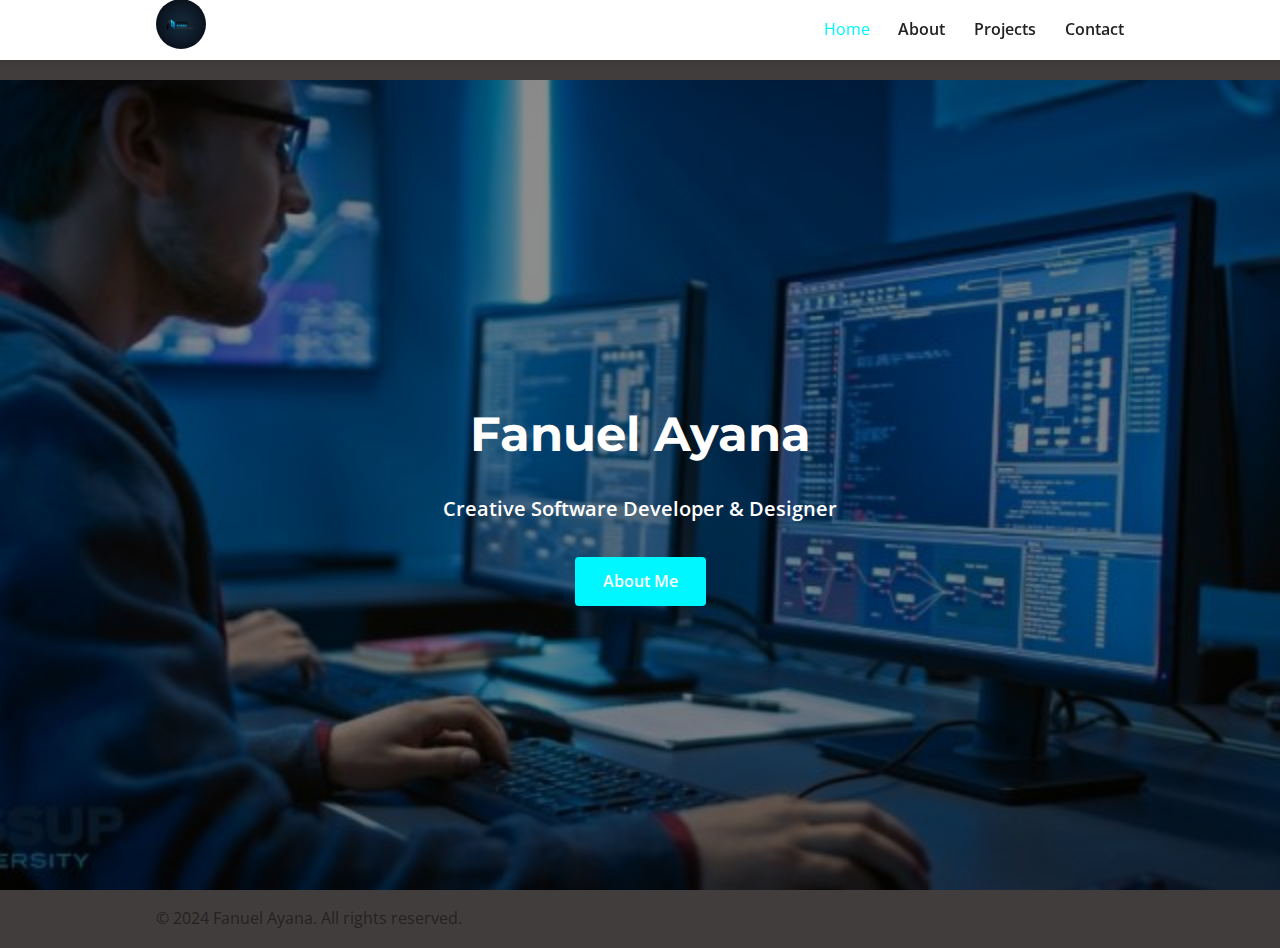
<file: index.html>
<!-- home.html -->
<!DOCTYPE html>
<html lang="en">
<head>
  <meta charset="UTF-8" />
  <meta name="viewport" content="width=device-width, initial-scale=1" />
  <title>Fanuel Ayana - Home</title>
  <link
    href="https://fonts.googleapis.com/css2?family=Montserrat:wght@700&family=Open+Sans&display=swap"
    rel="stylesheet"
  />
  <link
    rel="stylesheet"
    href="https://cdnjs.cloudflare.com/ajax/libs/font-awesome/6.4.0/css/all.min.css"
    crossorigin="anonymous"
  />
  <link rel="stylesheet" href="styles.css" />
  <script defer src="main.js"></script>
</head>
<body>

  <header class="header fixed-header">
    <nav class="nav container">
      <div class="log"> 
    <a href="home.html" class="nav__logo"> <img src="logo.jpg" alt="logo fan" id="leftlogo"></a>
</div>
      <ul class="nav__list" id="nav-list">
        <li><a href="index.html" nav__link active">Home</a></li>
        <li><a href="ab.html" class="nav__link">About</a></li>
        <li><a href="proj.html" class="nav__link">Projects</a></li>
        <li><a href="contacts.html" class="nav__link">Contact</a></li>
      </ul>
      <div class="nav__toggle" id="nav-toggle"><i class="fas fa-bars"></i></div>
    </nav>
  </header>

  <main>
    <section
      class="hero"
      id="hero" aria-label="Hero section with background" style="background-image: url('extra.jpg');
   background-position: center;
   background-repeat: no-repeat;
   background-size: cover;">
      <!-- Replace 'images/hero-bg-placeholder.jpg' with your actual background image path -->
      <div class="hero__content container">
      
        <h1 class="hero__title">Fanuel Ayana</h1>
        <p class="hero__tagline">Creative Software Developer & Designer</p>
        <a href="ab.html" class="btn btn-primary" 
          > About Me</a
        >
      </div>
    </section>
  </main>

  <footer class="footer container">
    <p>© 2024 Fanuel Ayana. All rights reserved.</p>
  </footer>
</body>
</html>
</file>
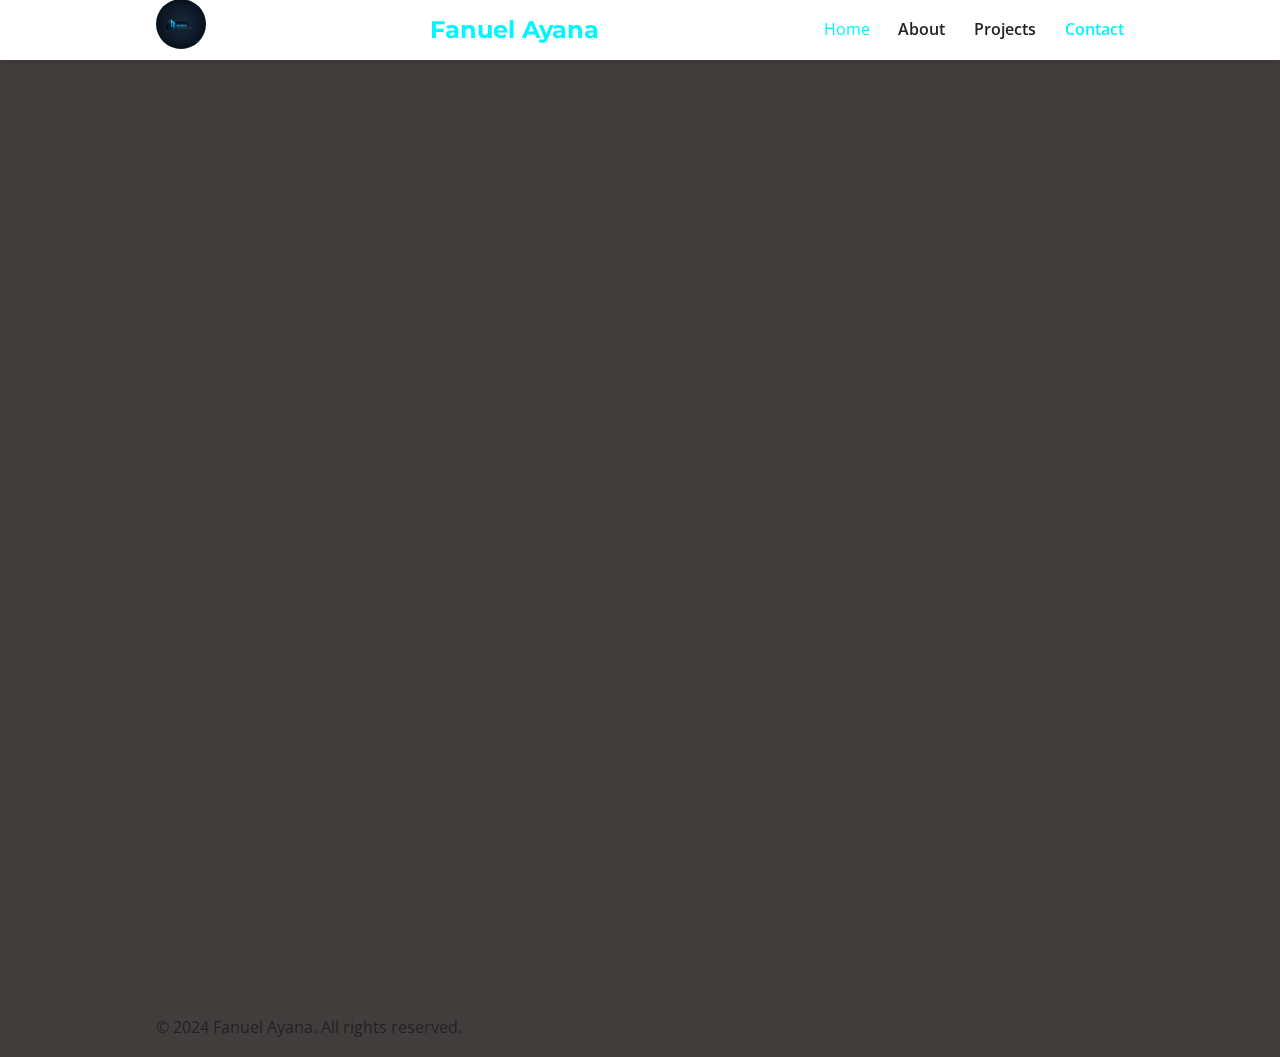
<file: contacts.html>
<!-- contact.html -->
<!DOCTYPE html>
<html lang="en">
<head>
  <meta charset="UTF-8" />
  <meta name="viewport" content="width=device-width, initial-scale=1" />
  <title>Fanuel Ayana - Contact</title>
  <link
    href="https://fonts.googleapis.com/css2?family=Montserrat:wght@700&family=Open+Sans&display=swap"
    rel="stylesheet"
  />
  <link
    rel="stylesheet"
    href="https://cdnjs.cloudflare.com/ajax/libs/font-awesome/6.4.0/css/all.min.css"
    crossorigin="anonymous"
  />
  <link rel="stylesheet" href="styles.css" />
  <script defer src="main.js"></script>
</head>
<body>
  <header class="header fixed-header">









    <nav class="nav container">

      <a href="home.html" class="nav__logo"> <img src="logo.jpg" alt="logo fan" id="leftlogo"></a>
      <a href="home.html" class="nav__logo">Fanuel Ayana</a>
      <ul class="nav__list" id="nav-list">
              <li><a href="index.html" nav__link active">Home</a></li>
        <li><a href="ab.html" class="nav__link">About</a></li>
        <li><a href="proj.html" class="nav__link">Projects</a></li>
        <li><a href="contacts.html" class="nav__link active">Contact</a></li>
      </ul>
      <div class="nav__toggle" id="nav-toggle"><i class="fas fa-bars"></i></div>
    </nav>
  </header>

  <main class="container main-content">
    <section class="contact-section fade-in">
      <div class="title">
     <h2>Contact Me</h2>
      </div>
      <form id="contactForm" novalidate>
        <div class="form-group">
          <label for="name">Name<span aria-hidden="true">*</span></label>
          <input
            type="text"
            id="name"
            name="name"
            placeholder="Your full name"
            required
            aria-required="true"
          />
          <small class="error-message" id="nameError"></small>
        </div>

        <div class="form-group">
          <label for="email">Email<span aria-hidden="true">*</span></label>
          <input
            type="email"
            id="email"
            name="email"
            placeholder="you@example.com"
            required
            aria-required="true"
          />
          <small class="error-message" id="emailError"></small>
        </div>

        <div class="form-group">
          <label for="message">Message<span aria-hidden="true">*</span></label>
          <textarea
            id="message"
            name="message"
            rows="5"
            placeholder="Write your message here"
            required
            aria-required="true"
          ></textarea>
          <small class="error-message" id="messageError"></small>
        </div>

        <button type="submit" class="btn btn-primary">Send Message</button>
        <p id="formSuccess" class="form-success" aria-live="polite"></p>
      </form>

      <div class="contact-info">
        <h3>Get in Touch</h3>
        <p><i class="fas fa-envelope"></i> fanuelayana6@gmail.com</p>
        <!-- Replace "fanuelayana6@gmail.com" with your actual email -->
        <p><i class="fas fa-phone"></i> +251932427914</p>
        <!-- Replace with your phone number-->
        <div class="social-links">
           <a href="https://tiktok.com/@mytypemenethiopia" target="_blank"><i class="fa-brands fa-tiktok"></i></a>
          <a href="https://linkedin.com/in/fanuelayana" target="_blank" rel="noopener"aria-label="LinkedIn"><i class="fab fa-linkedin"></i></a>
          <a href="https://github.com/fanuelayana6-cell" target="_blank" rel="noopener" aria-label="GitHub" ><i class="fab fa-github"></i
          ></a>
          <a href="https://telegram.com/nova212721" target="_blank" rel="noopener" aria-label="Twitter"
            ><i class="fab fa-telegram"></i
          ></a>
          <!-- Replace the above hrefs with your actual social profile links -->
        </div>
      </div>
    </section>
  </main>

  <footer class="footer container">
    <p>© 2024 Fanuel Ayana. All rights reserved.</p>
  </footer>
</body>
</html>
</file>
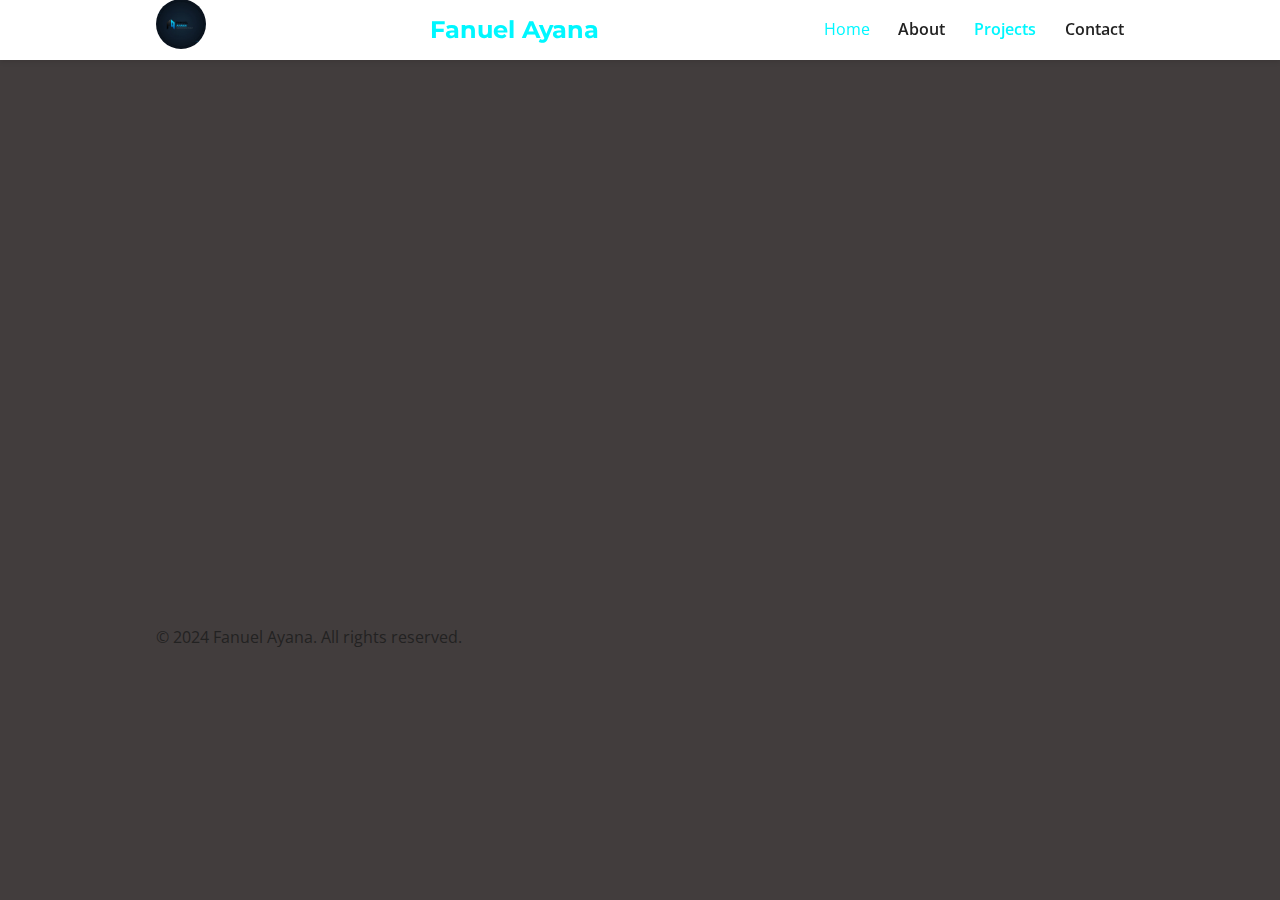
<file: proj.html>
<!DOCTYPE html>
<html lang="en">
<head>
  <meta charset="UTF-8" />
  <meta name="viewport" content="width=device-width, initial-scale=1" />
  <title>Fanuel Ayana - Projects</title>
  <link
    href="https://fonts.googleapis.com/css2?family=Montserrat:wght@700&family=Open+Sans&display=swap"
    rel="stylesheet"
  />
  <link
    rel="stylesheet"
    href="https://cdnjs.cloudflare.com/ajax/libs/font-awesome/6.4.0/css/all.min.css"
    crossorigin="anonymous"
  />
  <link rel="stylesheet" href="styles.css" />
  <script defer src="main.js"></script>
</head>
<body>
  <header class="header fixed-header">
    <nav class="nav container">
      <a href="home.html" class="nav__logo"> <img src="logo.jpg" alt="logo fan" id="leftlogo"></a>
      <a href="home.html" class="nav__logo">Fanuel Ayana</a>
      <ul class="nav__list" id="nav-list">
             <li><a href="index.html" nav__link active">Home</a></li>
        <li><a href="ab.html" class="nav__link">About</a></li>
        <li><a href="proj.html" class="nav__link active">Projects</a></li>
        <li><a href="contacts.html" class="nav__link">Contact</a></li>
      </ul>
      <div class="nav__toggle" id="nav-toggle"><i class="fas fa-bars"></i></div>
    </nav>
  </header>

  <main class="container main-content">
    <section class="projects-section fade-in">
      <h2>Projects</h2>
      <div class="projects-grid">
        <article class="project-card">
          <div class="project-image-wrapper">
            <img
              src="airline.jpg"
              alt="Project 1 Screenshot"
              loading="lazy"
            />
            <div class="project-icon"><i class="fas fa-code"></i></div>
          </div>
          <h3>Airline Reservation</h3>
          <p>
            A responsive multi-page website showcasing modern design and
            smooth user experience.
          </p>
          <a
            href=" https://github.com/fanuelayana6-cell/air-line-reservation-manegment-system/blob/ffda47be3de38b4578e0a6d8687b7351bcb3d358/DB%20group%204%20project.doc"
            target="_blank"
            rel="noopener"
            class="btn btn-secondary"
            >View Demo</a
          >
        </article>

        <article class="project-card">
          <div class="project-image-wrapper">
            <img
              src="hospital.png"
              alt="Project 2 Screenshot"
              loading="lazy"
            />
            <div class="project-icon"><i class="fas fa-mobile-alt"></i></div>
          </div>
          <h3>hospital management system</h3>
          <p>
            A mobile-first web application focused on delivering seamless
            user interactions.
          </p>
          <a
            href="#"
            target="_blank"
            rel="noopener"
            class="btn btn-secondary"
            >View Demo</a
          >
      
        </article>

        <article class="project-card">
          <div class="project-image-wrapper">
            <img
              src="student.jpg"
              alt="Project 3 Screenshot"
              loading="lazy"
            />
            <div class="project-icon"><i class="fas fa-database"></i></div>
          </div>
          <h3>student management system</h3>
          <p>
            A backend API service with robust database integration and
            authentication.
          </p>
          <a href="https://github.com/fanuelayana6-cell/Student-Grade-manegment-System-in-c-/blob/abe54a6871b9bdd06f24ca45c97d04d1d8490bb2/Student%20grade%20management%20system%20%20(1).cpp"
            target="_blank"
            rel="noopener"
            class="btn btn-secondary"
            >View Demo</a
          >
        </article>
      </div>
    </section>
  </main>

  <footer class="footer container">
    <p>© 2024 Fanuel Ayana. All rights reserved.</p>
  </footer>
</body>

</html>
</file>
<file: styles.css>
/* css/style.css */
:root {
  --color-primary: #00f7ff;
  --color-secondary: #64c4d4;
  --color-bg: #423d3d;
  --color-text: #222;
  --color-light-text: #f5f0f0;
  --font-heading: 'Montserrat', sans-serif;
  --font-body: 'Open Sans', sans-serif;
  --transition-speed: 0.3s;
}

*,
*::before,
*::after {
  box-sizing: border-box;
}

body {
  margin: 0;
  font-family: var(--font-body);
  background: var(--color-bg);
  color: var(--color-text);
  line-height: 1.6;
  -webkit-font-smoothing: antialiased;
  -moz-osx-font-smoothing: grayscale;
  scroll-behavior: smooth;
   
}

a {
  color: var(--color-primary);
  text-decoration: none;
  transition: color var(--transition-speed);
}

a:hover,
a:focus {
  color: var(--color-secondary);
}

.container {
  max-width: 1000px;
  margin: 0 auto;
  padding: 0 1rem;
}

.header {
  background: #fff;
  box-shadow: 0 2px 5px rgb(0 0 0 / 0.1);
  z-index: 1000;
}

.fixed-header {
  position: fixed;
  width: 100%;
  top: 0;
  left: 0;
}

.nav {
  display: flex;
  justify-content: space-between;
  align-items: center;
  height: 60px;
}


.nav__logo {
  left: auto;
  font-family: var(--font-heading);
  font-weight: 700;
  font-size: 1.5rem;
  color: var(--color-primary);
  align-items: center;
}
.nav__logo #leftlogo{
  width: 50px;
  height: 50px;
  border-radius: 50%;
  align-items: center;
  margin-left: 0%;
}

.nav__list {
  list-style: none;
  display: flex;

  gap: 1.8rem;
  margin: 0;
  padding: 0;
}

.nav__link {
  font-weight: 600;
  font-size: 1rem;
  padding: 0.5rem 0;
  position: relative;
  color: var(--color-text);
}

.nav__link.active,
.nav__link:hover,
.nav__link:focus {
  color: var(--color-primary);
}

.nav__toggle {
  display: none;
  font-size: 1.5rem;
  cursor: pointer;
}


main {
  padding-top: 80px;
}

/* Hero Section */
.hero {
  height: 90vh;
  background-size: cover;
  background-position: center;
  position: relative;
  color: #fff;
  display: flex;
  align-items: center;
  text-align: center;
}
.right_image{
height: 150px;
width: 150px;
border: 1px solid skyblue;
box-shadow: rgba(133, 206, 228, 0.45);
}

.hero::after {
  content: '';
  position: absolute;
  inset: 0;
  background: rgba(0, 0, 0, 0.45);
  z-index: 0;
}

.hero__content {
  position: relative;
  z-index: 1;
  max-width: 700px;
  margin: 0 auto;
}

.hero__title {
  font-family: var(--font-heading);
  font-size: 3rem;
  margin-bottom: 0.5rem;
}

.hero__tagline {
  font-size: 1.25rem;
  margin-bottom: 2rem;
  font-weight: 600;
}

.btn {
  display: inline-block;
  padding: 0.75rem 1.75rem;
  border-radius: 4px;
  font-weight: 600;
  cursor: pointer;
  border: none;
  text-align: center;
  user-select: none;
  transition: background-color var(--transition-speed);
  font-family: var(--font-body);
}

.btn-primary {
  background-color: var(--color-primary);
  color: #fff;
}

.btn-primary:hover,
.btn-primary:focus {
  background-color: var(--color-secondary);
}

.btn-secondary {
  background-color: transparent;
  border: 2px solid var(--color-primary);
  color: var(--color-primary);
}

.btn-secondary:hover,
.btn-secondary:focus {
  background-color: var(--color-primary);
  color: #fff;
}
.footer container{
    background-color: black;
}

/* About Section */
.about-section {
  padding: 2rem 0 4rem;
}

.about-content {
  display: flex;
  flex-wrap: wrap;
  gap: 2rem;
  align-items: center;
  margin-top: 100px;
  margin-bottom: 2rem;
}

.about-photo img {
  width: 250px;
  border-radius: 10px;
  object-fit: cover;
  box-shadow: 0 4px 10px rgb(0 0 0 / 0.1);
}
#abheader
{
  padding: 50px 0 0 0;
  color: #00f7ff;
 text-align: center;
}
.about-text {
  flex: 1;
  min-width: 250px;
  font-size: 1rem;
  color: var(--color-light-text);
}

.skills-list {
  display: flex;
  flex-wrap: wrap;
  gap: 1.5rem;
  list-style: none;
  padding: 0;
  margin: 0;
  font-weight: 600;
  color: var(--color-text);
}

.skills-list li {
  display: flex;
  align-items: center;
  gap: 0.5rem;
  font-size: 1.1rem;
}

.skill-icon {
  color: var(--color-primary);
  font-size: 1.5rem;
}

/* Projects Section */
.projects-section {
  padding: 2rem 0 4rem;
}

.projects-grid {
  display: grid;
  grid-template-columns: repeat(auto-fit, minmax(280px, 1fr));
  gap: 2rem;
}

.project-card {
  background: #fff;
  border-radius: 8px;
  box-shadow: 0 2px 12px rgb(0 0 0 / 0.07);
  padding-bottom: 1.5rem;
  display: flex;
  flex-direction: column;
  transition: transform var(--transition-speed), box-shadow var(--transition-speed);
  cursor: default;
}

.project-card:hover,
.project-card:focus-within {
  transform: translateY(-6px);
  box-shadow: 0 8px 20px rgb(0 0 0 / 0.15);
}

.project-image-wrapper {
  position: relative;
  overflow: hidden;
  border-top-left-radius: 8px;
  border-top-right-radius: 8px;
  height: 180px;
}

.project-image-wrapper img {
  width: 100%;
  height: 100%;
  object-fit: cover;
  display: block;
  transition: transform var(--transition-speed);
}

.project-card:hover .project-image-wrapper img,
.project-card:focus-within .project-image-wrapper img {
  transform: scale(1.05);
}

.project-icon {
  position: absolute;
  top: 10px;
  right: 10px;
  background: var(--color-primary);
  color: #fff;
  padding: 0.4rem 0.6rem;
  border-radius: 50%;
  font-size: 1.2rem;
  box-shadow: 0 2px 6px rgb(0 0 0 / 0.2);
  pointer-events: none;
}

.project-card h3 {
  margin: 1rem 1rem 0.5rem;
  font-family: var(--font-heading);
  font-size: 1.25rem;
}

.project-card p {
  flex-grow: 1;
  
  margin: 0 1rem 1rem;
  color: black;
  font-size: 0.95rem;
}

/* Contact Section */
.contact-section {
  background-color: #cac6c6;
  width: 100vw;
  padding: 2rem 0 4rem;
  max-width: 600px;
  margin-left: auto;
  margin-right: auto;
}

.contact-section h2 {
  text-align: center;
  font-family: var(--font-heading);
  margin-bottom: 2rem;

}
.title h2{
  padding: 30px 0;
  font-weight: 600;
  color: aqua;
}

form {
  background: #fff;
  padding: 1.5rem 2rem;
  border-radius: 8px;
  box-shadow: 0 2px 12px rgb(0 0 0 / 0.07);
}

.form-group {
  margin-bottom: 1.25rem;
  display: flex;
  flex-direction: column;
}

label {
  font-weight: 600;
  margin-bottom: 0.3rem;
  font-size: 0.95rem;
}

input[type='text'],
input[type='email'],
textarea {
  padding: 0.5rem 0.75rem;
  border: 1.5px solid #ccc;
  border-radius: 5px;
  font-size: 1rem;
  font-family: var(--font-body);
  transition: border-color var(--transition-speed);
}

input[type='text']:focus,
input[type='email']:focus,
textarea:focus {
  border-color: var(--color-primary);
  outline: none;
}

.error-message {
  color: #d93025;
  font-size: 0.85rem;
  height: 1.1rem;
  margin-top: 0.2rem;
}

.form-success {
  margin-top: 1rem;
  color: var(--color-primary);
  font-weight: 600;
  text-align: center;
}

button[type='submit'] {
  width: 100%;
  font-size: 1.1rem;
  padding: 0.75rem;
  margin-top: 0.5rem;
  cursor: pointer;
}

.contact-info {
  margin-top: 3rem;
  text-align: center;
  color: var(--color-text);
}

.contact-info h3 {
  margin-bottom: 1rem;
  font-family: var(--font-heading);
  font-size: 1.3rem;
}

.contact-info p {
  margin: 0.3rem 0;
  font-size: 1rem;
  display: flex;
  align-items: center;
  justify-content: center;
  gap: 0.5rem;
}

.social-links {
  margin-top: 1rem;
  display: flex;
  justify-content: center;
  gap: 1.5rem;
}

.social-links a {
  font-size: 1.8rem;
  color: var(--color-primary);
  transition: color var(--transition-speed);
}

.social-links a:hover,
.social-links a:focus {
  color: var(--color-secondary);
}

/* Animations on scroll */
.fade-in {
  opacity: 0;
  transform: translateY(20px);
  animation-fill-mode: forwards;
  animation-name: fadeInUp;
  animation-duration: 0.8s;
  animation-timing-function: ease-out;
  animation-delay: 0.3s;
}

@keyframes fadeInUp {
  to {
    opacity: 1;
    transform: translateY(0);
  }
}

/* Responsive Navigation */
@media (max-width: 720px) {
  .nav__list {
    position: fixed;
    top: 60px;
    right: -100%;
    width: 200px;
    height: calc(100vh - 60px);
    background: #fff;
    flex-direction: column;
    gap: 1rem;
    padding: 1rem;
    box-shadow: -2px 0 8px rgb(0 0 0 / 0.1);
    transition: right 0.3s ease;
    z-index: 1100;
  }

  .nav__list.show {
    right: 0;
  }

  .nav__toggle {
    display: block;
    color: var(--color-primary);
  }

  .nav__link {
    font-size: 1.1rem;
  }
}

/* Responsive layout adjustments */
@media (max-width: 600px) {
  .hero__title {
    font-size: 2rem;
  }

  .hero__tagline {
    font-size: 1rem;
  }

  .about-content {
    flex-direction: column;
  }

  .about-photo img {
    width: 100%;
    max-width: 300px;
    margin: 0 auto;
  }

  .projects-grid {
    grid-template-columns: 1fr;
  }
}
</file>
